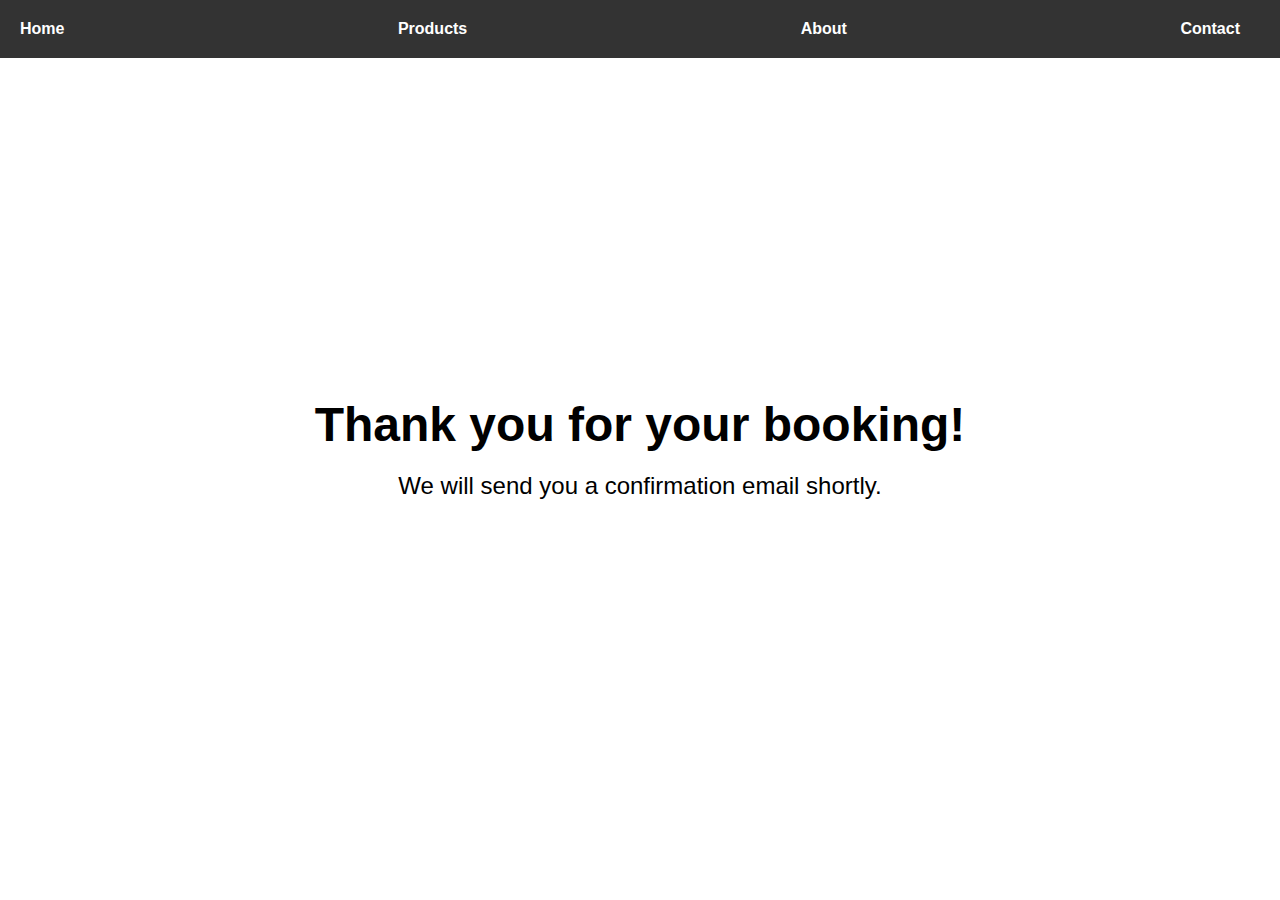
<file: ThankYouPage.html>
<!DOCTYPE html>
<html lang="en">
<head>
  <meta charset="UTF-8">
  <title>Booking Confirmation | Thank You</title>
  <link rel="stylesheet" href="ThankYouPageLooks.css">
</head>
<body>
  <header>
    <nav>
      <ul>
        <li><a href="index.html">Home</a></li>
        <li><a href="#">Products</a></li>
        <li><a href="#">About</a></li>
        <li><a href="#">Contact</a></li>
      </ul>
    </nav>
  </header>
  
  <main>
    <h1>Thank you for your booking!</h1>
    <p>We will send you a confirmation email shortly.</p>
  </main>
</body>
</html>
</file>
<file: ThankYouPageLooks.css>
* {
  box-sizing: border-box;
  margin: 0;
  padding: 0;
}
  
header {
  background-color: #333;
  padding: 20px;
}

nav ul {
  display: flex;
  justify-content: space-between;
  align-items: center;
}

nav li {
  margin-right: 20px;
}

nav a{
  color: #fff;
  font-weight: bold;
  transition: all 0.2s ease;
}
            
nav a:hover {
    color: #ff5500;
}

body {
  font-family: Arial, sans-serif;
  font-size: 16px;
  width: 100%;
  padding: 0;
}
  
main {
  align-items: center;
  display: flex;
  flex-direction: column;
  justify-content: center;
  height: calc(100vh - 80px);
  text-align: center;
}
  
h1 {
  font-size: 48px;
  margin-bottom: 20px;
}
  
p {
  font-size: 24px;
  margin-bottom: 40px;
}

a {
  text-decoration: none;
}

ul {
  list-style-type: none;
}
</file>
